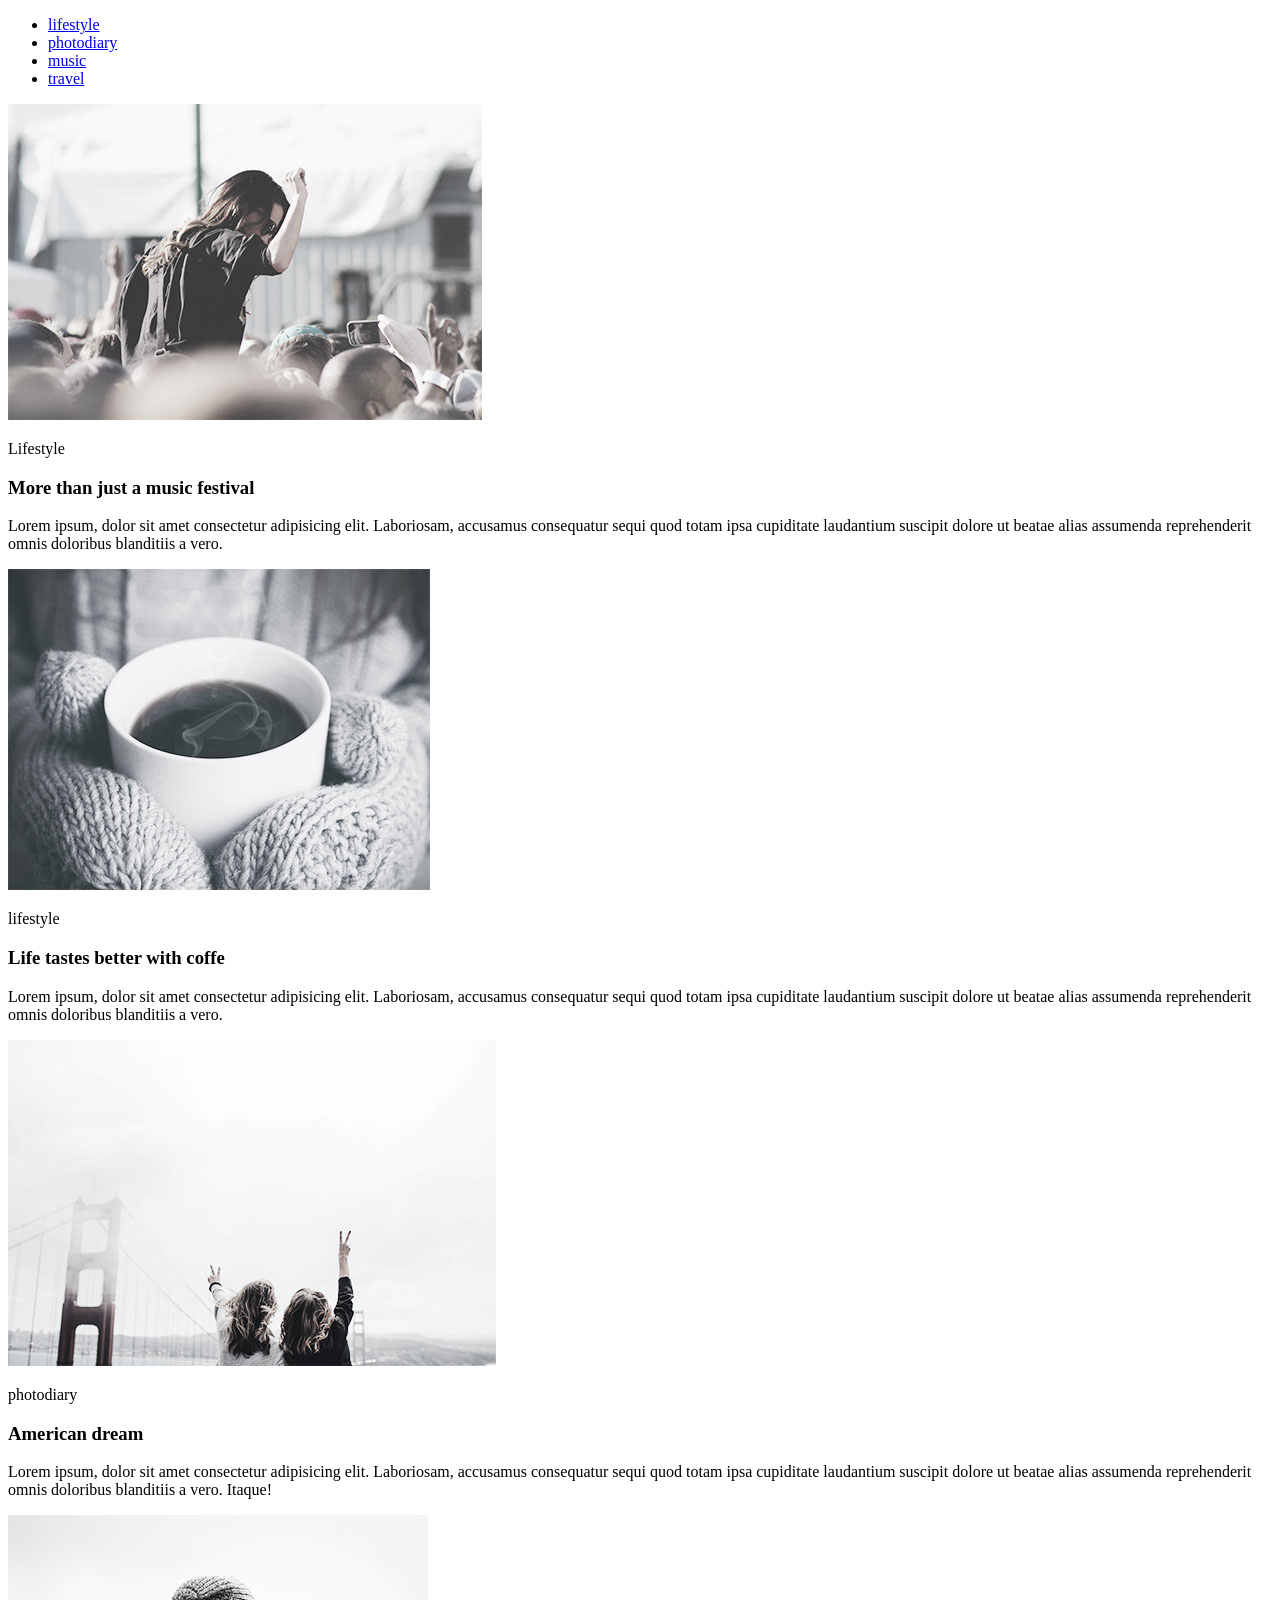
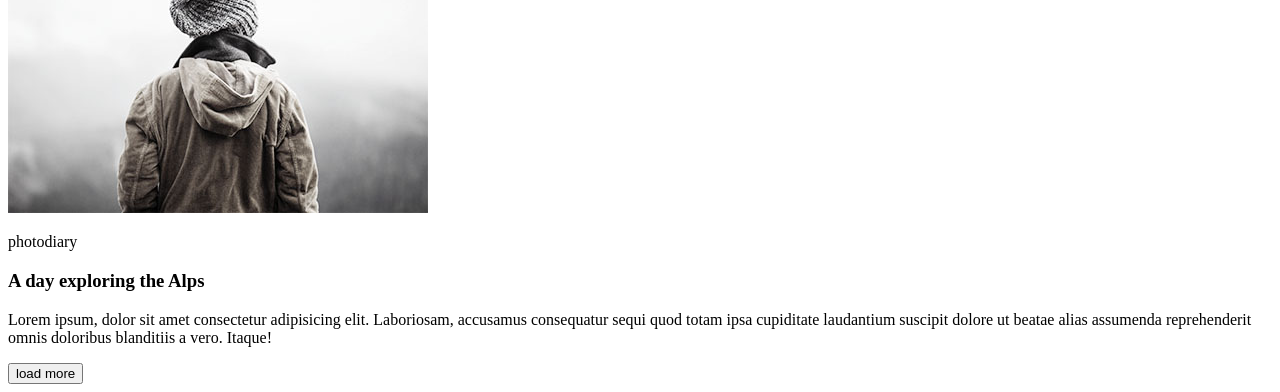
<file: index.html>
<!DOCTYPE html>
<html lang="en">
<head>
    <meta charset="UTF-8">
    <link rel="stylesheet" href="css/style.css" >
    <meta name="viewport" content="width=device-width, initial-scale=1.0">
    <meta http-equiv="X-UA-Compatible" content="ie=edge">
    <title>Homework01</title>
</head>
<body>
    <header>
        <nav>
            <ul>
                <li class="list-item"><a href="#" class="list-link">lifestyle</a></li>
                <li class="list-item"><a href="#" class="list-link">photodiary</a></li>
                <li class="list-item"><a href="#" class="list-link">music</a></li>
                <li class="list-item"><a href="#" class="list-link">travel</a></li> 
            </ul>
        </nav>
    </header>
    <main>
        <section> 
            <h2 class="title visually-hidden">Title</h2>
                <article>
                    <img src="img/1.jpg" alt="a girl on the shoulders of a guy on a music festival">
                    <p>Lifestyle</p>
                    <h3>More than just a music festival</h3>
                    <p>Lorem ipsum, dolor sit amet consectetur adipisicing elit. Laboriosam, accusamus consequatur sequi quod totam ipsa cupiditate laudantium suscipit dolore ut beatae alias assumenda reprehenderit omnis doloribus blanditiis a vero.
                        
                    </p>
                </article>
                <article>
                    <img src="img/2.jpg" alt="a cup of hot coffee">
                    <p>lifestyle</p>
                    <h3>Life tastes better with coffe</h3>
                    <p>Lorem ipsum, dolor sit amet consectetur adipisicing elit. Laboriosam, accusamus consequatur sequi quod totam ipsa cupiditate laudantium suscipit dolore ut beatae alias assumenda reprehenderit omnis doloribus blanditiis a vero.</p>
                </article>
                <article>
                    <img src="img/3.jpg" alt="two girls in front of the bridge">
                    <p>photodiary</p>
                    <h3>American dream</h3>
                    <p>Lorem ipsum, dolor sit amet consectetur adipisicing elit. Laboriosam, accusamus consequatur sequi quod totam ipsa cupiditate laudantium suscipit dolore ut beatae alias assumenda reprehenderit omnis doloribus blanditiis a vero. Itaque!</p>
                </article>
                <article>
                    <img src="img/4.jpg" alt="a snapshot of a man from the back">
                    <p>photodiary</p>
                    <h3>A day exploring the Alps</h3>
                    <p>Lorem ipsum, dolor sit amet consectetur adipisicing elit. Laboriosam, accusamus consequatur sequi quod totam ipsa cupiditate laudantium suscipit dolore ut beatae alias assumenda reprehenderit omnis doloribus blanditiis a vero. Itaque!</p>
                </article>
        </section>
        <button>load more</button>
    </main>
    
</body>
</html>
</file>
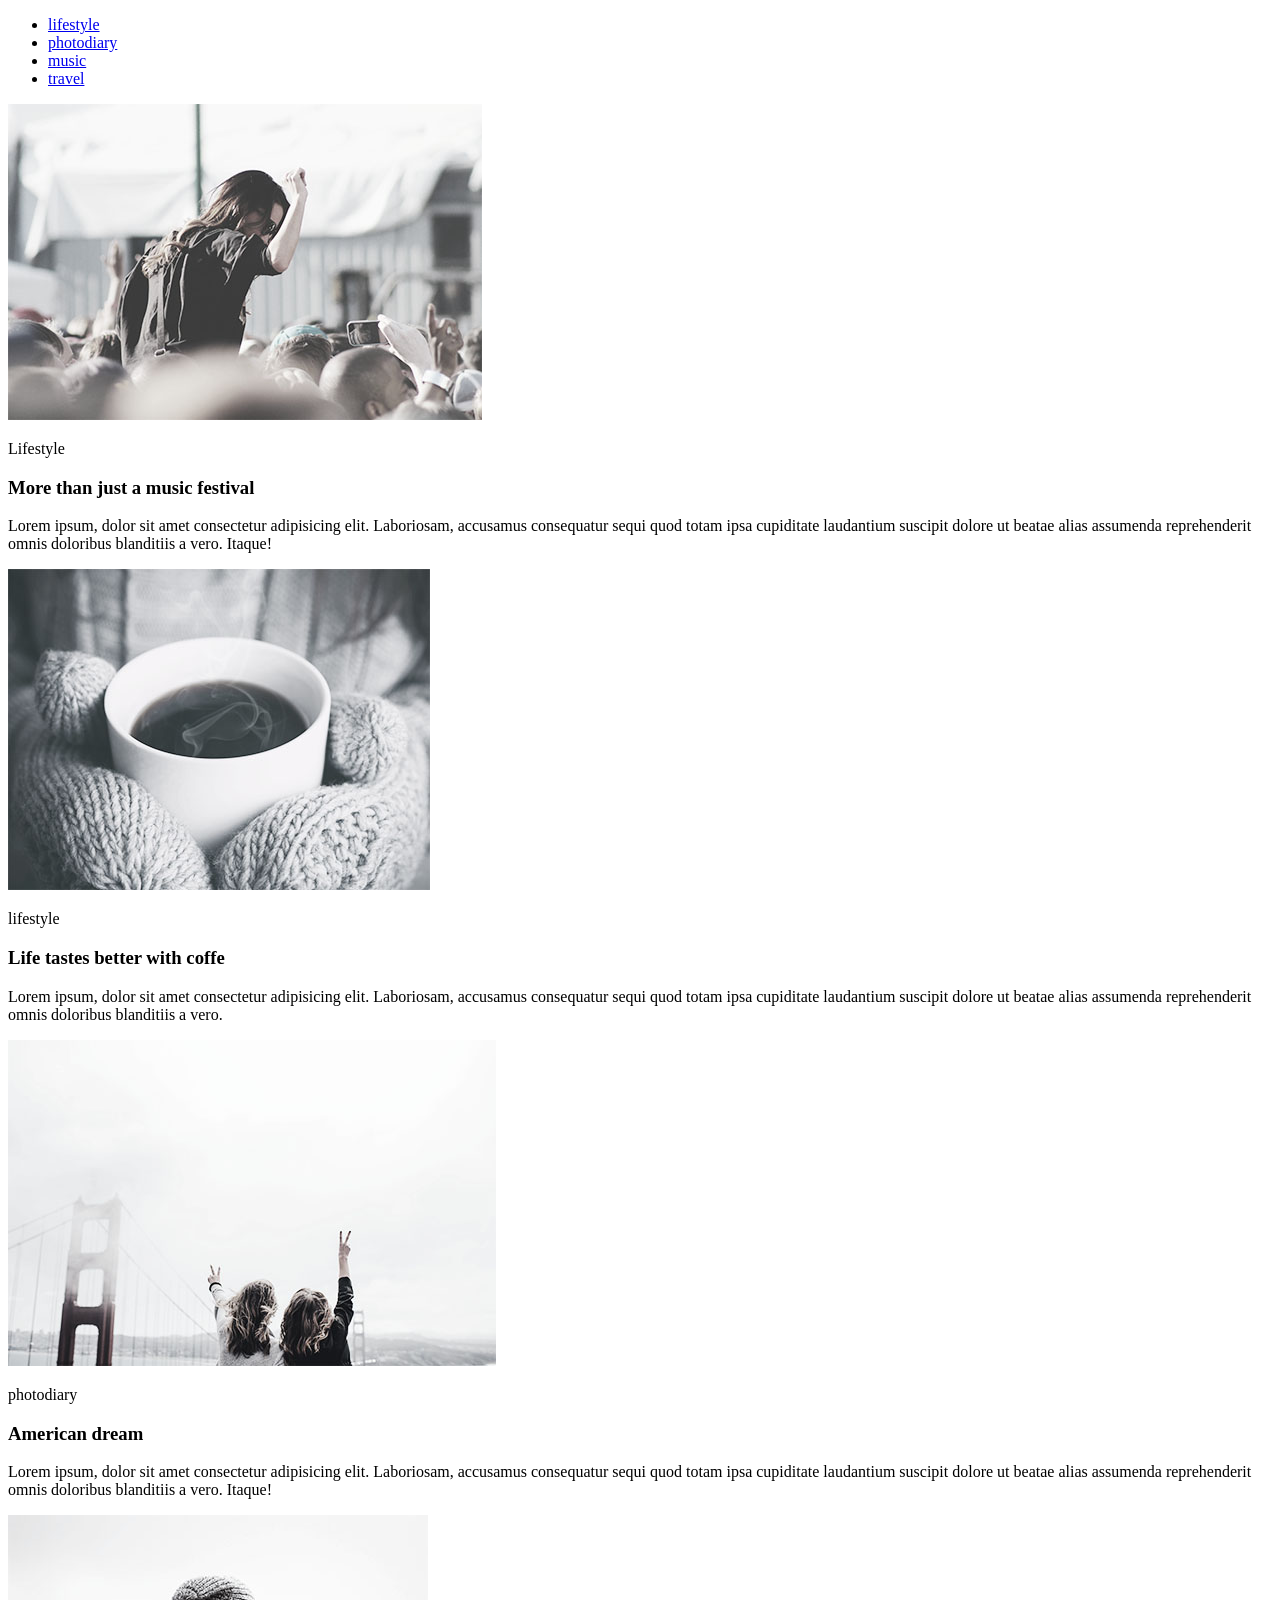
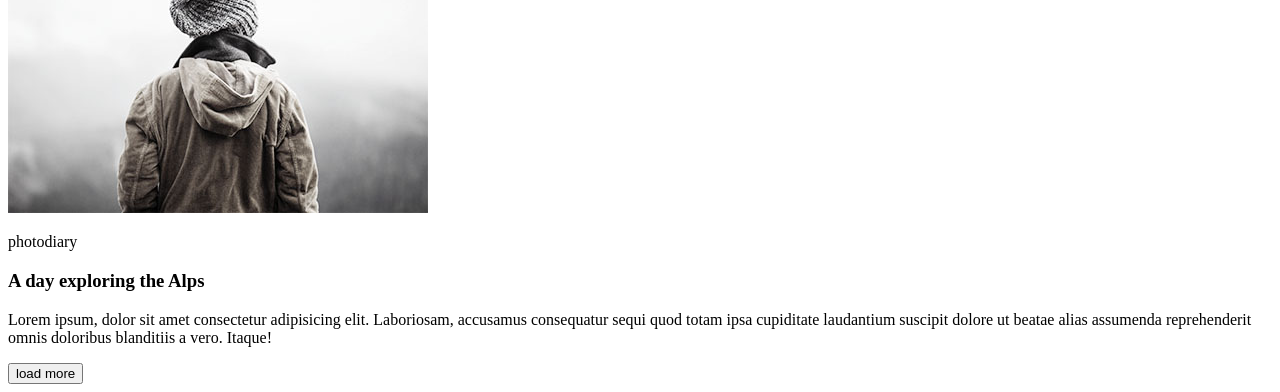
<file: 1/index.html>
<!DOCTYPE html>
<html lang="en">
<head>
    <meta charset="UTF-8">
    <link rel="stylesheet" href="css/style.css" >
    <meta name="viewport" content="width=device-width, initial-scale=1.0">
    <meta http-equiv="X-UA-Compatible" content="ie=edge">
    <title>Homework01</title>
</head>
<body>
    <header>
        <nav>
            <ul>
                <li class="list-item"><a href="#" class="list-link">lifestyle</a></li>
                <li class="list-item"><a href="#" class="list-link">photodiary</a></li>
                <li class="list-item"><a href="#" class="list-link">music</a></li>
                <li class="list-item"><a href="#" class="list-link">travel</a></li> 
            </ul>
        </nav>
    </header>
    <main>
        <section> 
            <h2 class="title visually-hidden">Title</h2>
                <article>
                    <img src="img/1.jpg" alt="a girl on the shoulders of a guy on a music festival">
                    <p>Lifestyle</p>
                    <h3>More than just a music festival</h3>
                    <p>Lorem ipsum, dolor sit amet consectetur adipisicing elit. Laboriosam, accusamus consequatur sequi quod totam ipsa cupiditate laudantium suscipit dolore ut beatae alias assumenda reprehenderit omnis doloribus blanditiis a vero. Itaque!</p>
                </article>
                <article>
                    <img src="img/2.jpg" alt="a cup of hot coffee">
                    <p>lifestyle</p>
                    <h3>Life tastes better with coffe</h3>
                    <p>Lorem ipsum, dolor sit amet consectetur adipisicing elit. Laboriosam, accusamus consequatur sequi quod totam ipsa cupiditate laudantium suscipit dolore ut beatae alias assumenda reprehenderit omnis doloribus blanditiis a vero.</p>
                </article>
                <article>
                    <img src="img/3.jpg" alt="two girls in front of the bridge">
                    <p>photodiary</p>
                    <h3>American dream</h3>
                    <p>Lorem ipsum, dolor sit amet consectetur adipisicing elit. Laboriosam, accusamus consequatur sequi quod totam ipsa cupiditate laudantium suscipit dolore ut beatae alias assumenda reprehenderit omnis doloribus blanditiis a vero. Itaque!</p>
                </article>
                <article>
                    <img src="img/4.jpg" alt="a snapshot of a man from the back">
                    <p>photodiary</p>
                    <h3>A day exploring the Alps</h3>
                    <p>Lorem ipsum, dolor sit amet consectetur adipisicing elit. Laboriosam, accusamus consequatur sequi quod totam ipsa cupiditate laudantium suscipit dolore ut beatae alias assumenda reprehenderit omnis doloribus blanditiis a vero. Itaque!</p>
                </article>
        </section>
        <button>load more</button>
    </main>
    
</body>
</html>
</file>
<file: css/style.css>
.visually-hidden {
	position: absolute;
	clip: rect(1px, 1px, 1px, 1px);
	padding: 0;
	border: 0;
	height: 1px; 
	width: 1px; 
	overflow: hidden;
}
</file>
<file: 1/css/style.css>
.visually-hidden {
	position: absolute;
	clip: rect(1px, 1px, 1px, 1px);
	padding: 0;
	border: 0;
	height: 1px; 
	width: 1px; 
	overflow: hidden;
}
</file>
